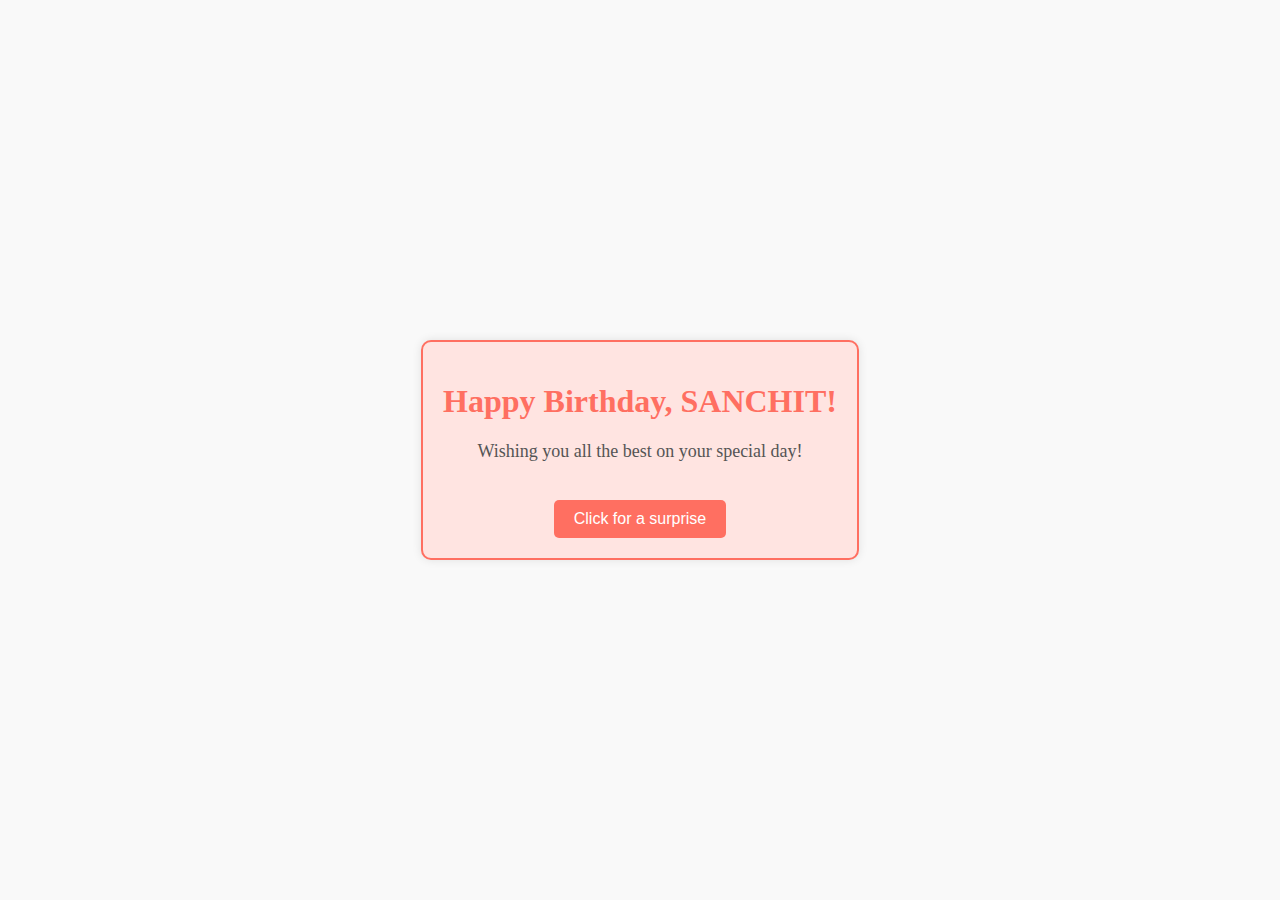
<file: index.html>
<!DOCTYPE html>
<html lang="en">
<head>
    <meta charset="UTF-8">
    <meta name="viewport" content="width=device-width, initial-scale=1.0">
    <title>Happy Birthday!</title>
    <link rel="stylesheet" href="style.css">
</head>
<body>
    <div class="container">
        <h1>Happy Birthday, SANCHIT!</h1>
        
        <p>Wishing you all the best on your special day!</p>
        <button id="surpriseButton">Click for a surprise</button>
    </div>
    <script>
        document.getElementById('surpriseButton').addEventListener('click', function() {
            window.location.href = 'surprise.html';
        });
    </script>
</body>
</html>
</file>
<file: style.css>
body {
    font-family: 'Arial, sans-serif';
    background-color: #f9f9f9;
    margin: 0;
    padding: 0;
    display: flex;
    justify-content: center;
    align-items: center;
    height: 100vh;
    overflow: hidden;
}

.container {
    text-align: center;
    background-color: #ffe4e1;
    border: 2px solid #ff6f61;
    border-radius: 10px;
    padding: 20px;
    box-shadow: 0 0 10px rgba(0, 0, 0, 0.1);
}

h1 {
    color: #ff6f61;
}

.birthday-img, .friend-img {
    width: 80%;
    height: auto;
    border-radius: 10px;
    margin-top: 20px;
}

p {
    font-size: 18px;
    color: #555;
}

button {
    background-color: #ff6f61;
    color: white;
    border: none;
    padding: 10px 20px;
    font-size: 16px;
    border-radius: 5px;
    cursor: pointer;
    margin-top: 20px;
}

button:hover {
    background-color: #ff3b2f;
}

.message {
    margin-top: 20px;
    font-size: 20px;
    color: #ff6f61;
}

/* Bubble effect */
.bubble {
    position: absolute;
    bottom: 0;
    border-radius: 50%;
    background: rgba(255, 255, 255, 0.6);
}
</file>
